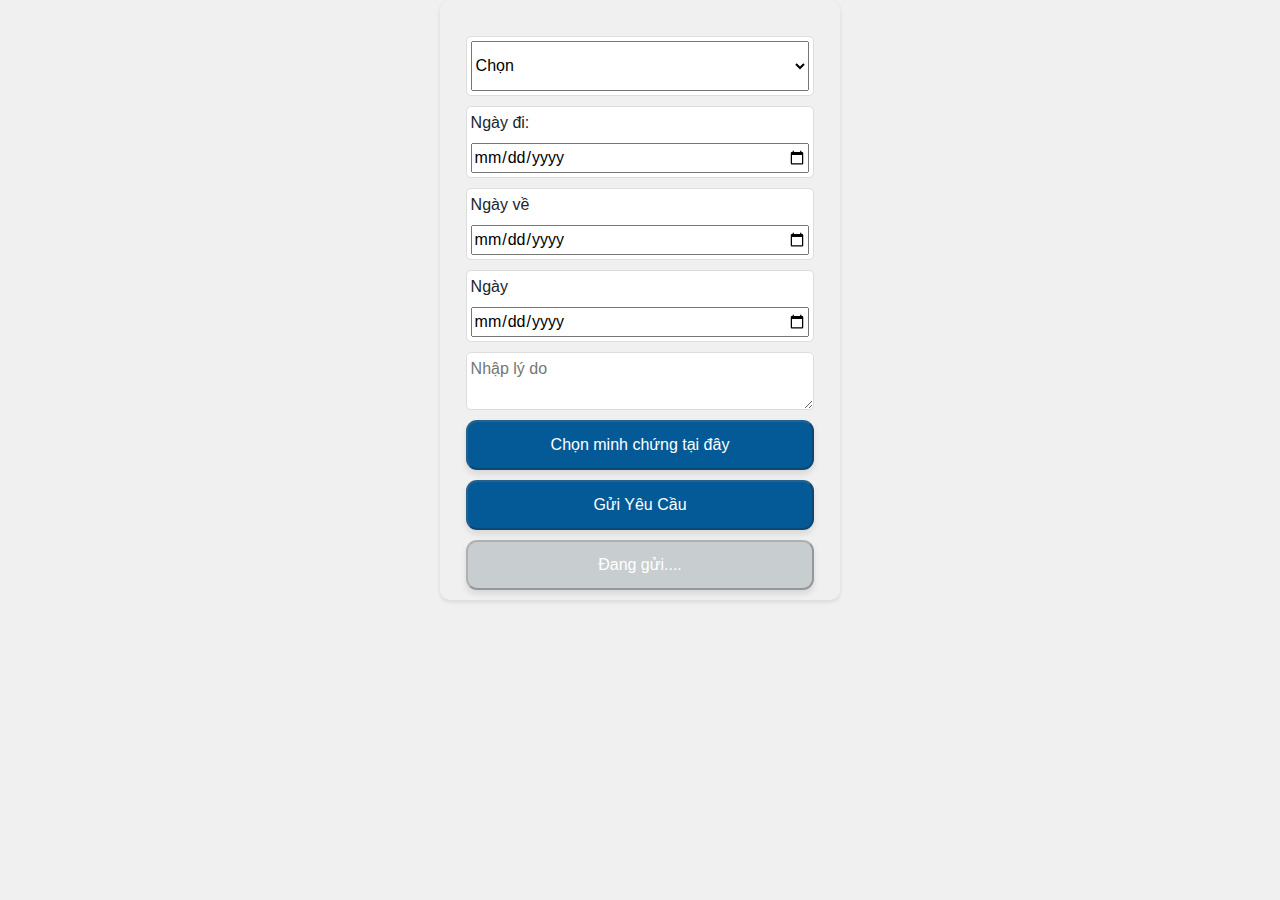
<file: approval-form/form.html>
<!DOCTYPE html>
<html lang="en">
<head>
    <meta charset="UTF-8">
    <meta name="viewport" content="width=device-width, initial-scale=1.0">
    <title>Request Form</title>
    <link rel="stylesheet" href="https://cdn.jsdelivr.net/npm/bootstrap@4.0.0/dist/css/bootstrap.min.css"></link>
    <link rel="stylesheet" href="/approval-form/form.css">
</head>
<body>
    <div class="full-screen-container">
        <div class="container-1">
            <div class="box-full">
                <div class="container-4">
                    <!-- Combobox chọn lý do -->
                    <div class="option">
                        <select class="select-option" id="optionPicker" onchange="onPickerChange()">
                            <option value="">Chọn</option>
                        </select>
                    </div>

                    <!-- Ngày đi và Ngày về -->
                    <div id="travelDates" class="hidden">
                        <div class="option">
                            <label for="firstDate">Ngày đi: </label>
                            <input class="input-date" type="date" id="firstDate" onchange="onFirstDateChange()">
                        </div>
                        <div class="option">
                            <label for="endDate">Ngày về</label>
                            <input class="input-date" type="date" id="endDate" onchange="onEndDateChange()">
                        </div>
                    </div>

                    <!-- Chọn ngày tháng năm -->
                    <div id="singleDate" class="hidden">
                        <div class="option">
                            <label for="date">Ngày</label>
                            <input type="date" id="date" onchange="onDateChange()">
                        </div>
                    </div>

                    <!-- Nhập lý do cụ thể -->
                    <div >
                        <textarea class="option" id="reason" placeholder="Nhập lý do" oninput="bindReasonInput()"></textarea>
                    </div>

                    <!-- Chọn minh chứng cụ thể -->
                    <!-- <div class="proof-btn">
                        <button class="proof" onclick="chooseFile()">
                            <span id="fileName">Chọn minh chứng tại đây</span>
                        </button>
                    </div> -->
                    <div class="guirequest">
                        <button id="submitButton" class="submitre" onclick="handleSubmit()" disabled>
                            <span id="fileName">Chọn minh chứng tại đây</span>
                        </button>
                    </div>


                    <!-- Gửi yêu cầu -->
                    <div class="guirequest">
                        <button id="submitButton" class="submitre" onclick="handleSubmit()" disabled>
                            Gửi Yêu Cầu
                        </button>
                        <button id="loadingButton" class="submitree hidden" disabled>
                            Đang gửi....
                        </button>
                    </div>
                </div>
            </div>
        </div>
    </div>
</body>
</html>
</file>
<file: approval-form/form.css>
.trang-request {
    display: flex;
    justify-content: center;
    align-items: center;
    padding: 5vw;
    width: 90%;
    
  }
  .full-screen-container {
    min-height: 100vh; /* Chiều cao tối thiểu bằng chiều cao của màn hình */
    display: flex;
    width: 100%;
    align-items: center;
    flex-direction: column;
    background-color: #f0f0f0; /* Màu nền tùy chỉnh */
  }
  .trang-request .status-bar-iphone-xor-newer {
    margin: 0 14.7px 68.3px 33.5px;
    display: flex;
    flex-direction: row;
    justify-content: space-between;
    width: calc(100% - 48.1px);
    box-sizing: border-box;
  }
  .trang-request .right-side {
    margin-top: 0.2px;
    display: flex;
    flex-direction: row;
    width: 66.7px;
    box-sizing: border-box;
  }
  .trang-request .battery {
    margin-top: 0px;
    width: 24.3px;
    height: 11.3px;
  }
  .trang-request .wifi {
    margin: 0 5px 0.4px 0;
    width: 15.3px;
    height: 11px;
  }
  .trang-request .mobile-signal {
    margin: 0.3px 5px 0.3px 0;
    width: 17px;
    height: 10.7px;
  }
  .trang-request .left-side {
    border-radius: 32px;
    margin-bottom: 0.4px;
    display: flex;
    width: 28.4px;
    height: 11.1px;
    box-sizing: border-box;
  }
  .trang-request .container {
    width: 28.4px;
    height: 11.1px;
  }
  .trang-request .tab-bar {
    box-shadow: 0px -0.5px 0px 0px rgba(0, 0, 0, 0.1);
    backdrop-filter: blur(10px);
    background: #FFFFFF;
    display: flex;
    flex-direction: column;
    align-items: center;
    padding: 29px 0 8px 0;
    width: 100%;
    box-sizing: border-box;
  }
  .trang-request .home-indicator {
    margin-left: 14.2px;
    display: flex;
    width: 134px;
    height: 5px;
    box-sizing: border-box;
  }
  .trang-request .home-indicator-1 {
    border-radius: 100px;
    background: #000000;
    width: 134px;
    height: 5px;
  }
  .trang-request .request {
    background: #FFFAFA;
    margin: 0 33px 2px 0;
    display: flex;
    flex-direction: column;
    align-items: center;
    padding: 0px 1.5px 0.2px 0;
    box-sizing: border-box;
  }
  .trang-request .report {
    margin: 0px 44.5px 1.8px 0;
    display: flex;
    flex-direction: column;
    align-items: center;
    box-sizing: border-box;
  }
  .trang-request .settings {
    margin-bottom: 1.8px;
    display: flex;
    flex-direction: column;
    align-items: center;
    box-sizing: border-box;
  }
  .trang-request .attendence {
    margin: 2px 34.1px 0 0;
    display: flex;
    flex-direction: column;
    align-items: center;
    box-sizing: border-box;
  }
  .trang-request .container {
    margin-bottom: 14px;
    display: flex;
    flex-direction: row;
    align-self: flex-start;
    width: fit-content;
    box-sizing: border-box;
  }
  .trang-request .container-1 {
    border-radius: 15px;
    background: #FFFFFF;
    position: relative;
    display: flex;
    flex-direction: column;
    width: calc(100% - 55px);
    box-sizing: border-box;
    box-shadow: 0 4px 6px rgba(0, 0, 0, 0.1);
    
      width: 100%;
      max-width: 95vw;
      margin: 0 auto;
    
  }
  .trang-request .time-outline-1 {
    border-radius: 50px;
    background: #995AEC;
    display: flex;
    padding: 5px 8px 13px 13px;
    width: 25px;
    height: 25px;
    box-sizing: border-box;
  }
  .trang-request .vector {
    width: 4px;
    height: 7px;
  }
  .trang-request .container-2 {
    margin-bottom: 14px;
    display: flex;
    flex-direction: row;
    width: fit-content;
    box-sizing: border-box;
  }
  .trang-request .container-3 {
    display: flex;
    flex-direction: row;
    align-self: flex-start;
    width: fit-content;
    box-sizing: border-box;
  }
  .trang-request .component-8 {
    border-radius: 20px;
    background: rgba(153, 90, 236, 0.2);
    position: relative;
    margin-right: 12px;
    display: flex;
    padding: 8px 8px 7px 7px;
    width: 40px;
    height: 40px;
    box-sizing: border-box;
  }
  .trang-request .correction {
    margin: 8px 0;
    display: inline-block;
    overflow-wrap: break-word;
  
    font-weight: 400;
    font-size: 17px;
    letter-spacing: -0.3px;
    line-height: 1.4;
    color: #000000;
  }
  .trang-request .container-4 {
    /* margin-bottom: 14px;
    display: flex;
    flex-direction: row;
    align-self: flex-start;
    width: fit-content;
    box-sizing: border-box; */
    margin-top: 0vw;
    width: 100%;
    
  }
  .trang-request .leave {
    margin: 8px 0;
    display: inline-block;
    overflow-wrap: break-word;
  
    font-weight: 400;
    font-size: 17px;
    letter-spacing: -0.3px;
    line-height: 1.4;
    color: #000000;
  }
  .trang-request .overtime {
    margin: 8px 0;
    display: inline-block;
    overflow-wrap: break-word;
  
    font-weight: 400;
    font-size: 17px;
    letter-spacing: -0.3px;
    line-height: 1.4;
    color: #000000;
  }
  .trang-request .out-of-office {
    margin: 8px 0;
    display: inline-block;
    overflow-wrap: break-word;
  
    font-weight: 400;
    font-size: 17px;
    letter-spacing: -0.3px;
    line-height: 1.4;
    color: #000000;
  }
  .trang-request .business-trip {
    margin: 8px 0;
    display: inline-block;
    overflow-wrap: break-word;
  
    font-weight: 400;
    font-size: 17px;
    letter-spacing: -0.3px;
    line-height: 1.4;
    color: #000000;
  }
  .trang-request .shift-swap {
    margin: 8px 0;
    display: inline-block;
    overflow-wrap: break-word;
  
    font-weight: 400;
    font-size: 17px;
    letter-spacing: -0.3px;
    line-height: 1.4;
    color: #000000;
  }
  .trang-request .briefcase-solid-1 {
    display: flex;
    width: 20px;
    height: 17.5px;
    box-sizing: border-box;
  }
  .trang-request .vector-1 {
    width: 20px;
    height: 17.5px;
  }
  .trang-request .ellipse-17 {
    border-radius: 20px;
    background: #D9D9D9;
    margin-right: 12px;
    width: 40px;
    height: 40px;
  }
  .trang-request .ellipse-18 {
    border-radius: 20px;
    background: #D9D9D9;
    margin-right: 12px;
    width: 40px;
    height: 40px;
  }
  .trang-request .door-open-solid-1 {
    display: flex;
    width: 20px;
    height: 20px;
    box-sizing: border-box;
  }
  .trang-request .vector-2 {
    width: 25px;
    height: 22px;
  }
  .trang-request .retweet-solid-1 {
    display: flex;
    width: 19.8px;
    height: 15.3px;
    box-sizing: border-box;
  }
  .trang-request .vector-3 {
    width: 20px;
    height: 20px;
  }
  
  .trang-request .vector-4 {
    width: 22px;
    height: 22px;
  }
  
  
  .trang-request .vector-5 {
    width: 22px;
    height: 22px;
  }
  
  .trang-request .component-5 {
    border-radius: 20px;
    background: rgba(255, 99, 71, 0.6);
    position: relative;
    margin-right: 12px;
    display: flex;
    align-items: center;
    padding: 10px;
    width: 40px;
    height: 40px;
    box-sizing: border-box;
  }
  
  .trang-request .component-6 {
    border-radius: 20px;
    background: rgba(74, 167, 222, 0.34);
    position: relative;
    margin-right: 12px;
    display: flex;
    padding: 10px;
    align-items: center;
    width: 40px;
    height: 40px;
    box-sizing: border-box;
  }
  .trang-request .component-9 {
    border-radius: 20px;
    background: rgba(214, 6, 218, 0.2);
    position: relative;
    margin-right: 12px;
    align-items: center;
    display: flex;
    padding: 10px;
    width: 40px;
    height: 40px;
    box-sizing: border-box;
  }
  .trang-request .component-10 {
    border-radius: 20px;
    background: rgba(1, 202, 33, 0.2);
    position: relative;
    margin-right: 12px;
    display: flex;
    padding: 11.3px 10px;
    align-items: center;
    width: 40px;
    height: 40px;
    box-sizing: border-box;
  }
  .trang-request .component-11 {
    border-radius: 20px;
    background: rgba(225, 81, 0, 0.2);
    position: relative;
    margin-right: 12px;
    display: flex;
    align-items: center;
    padding: 12.4px 10.1px;
    width: 40px;
    height: 40px;
    box-sizing: border-box;
  }
  .trang-request .container-5 {
    margin-bottom: 14px;
    display: flex;
    flex-direction: row;
    align-self: flex-start;
    width: fit-content;
    box-sizing: border-box;
  }
  .trang-request .container-6 {
    margin-bottom: 14px;
    display: flex;
    flex-direction: row;
    align-self: flex-start;
    width: fit-content;
    box-sizing: border-box;
  }
  .trang-request .report-11 {
    margin: 0 14.1px 6.8px 13.6px;
    display: flex;
    width: 25.7px;
    height: 30px;
    box-sizing: border-box;
  }
  .trang-request .group {
    width: 25.7px;
    height: 30px;
  }
  .trang-request .requests {
    overflow-wrap: break-word;
  
    font-weight: 500;
    font-size: 12px;
    line-height: 1.5;
    color: #68B3D8;
  }
  .trang-request .report-1 {
    margin: 0 6.7px 7.2px 12.1px;
    display: flex;
    width: 25.7px;
    height: 30px;
    box-sizing: border-box;
  }
  .trang-request .group-1 {
    width: 25.7px;
    height: 30px;
  }
  .trang-request .reports {
    overflow-wrap: break-word;
  
    font-weight: 400;
    font-size: 12px;
    line-height: 1.5;
    color: #000000;
  }
  .trang-request .cog-solid-1 {
    margin: 0 6.3px 7.2px 10.5px;
    display: flex;
    width: 30px;
    height: 30px;
    box-sizing: border-box;
  }
  .trang-request .vector-9 {
    width: 30px;
    height: 30px;
  }
  .trang-request .settings-1 {
    overflow-wrap: break-word;
  
    font-weight: 400;
    font-size: 12px;
    line-height: 1.5;
    color: #000000;
  }
  .trang-request .vector-10 {
    margin: 0 19.9px 7px 20px;
    width: 30px;
    height: 30px;
  }
  .trang-request .attendence-1 {
    overflow-wrap: break-word;
    font-weight: 400;
    font-size: 12px;
    line-height: 1.5;
    color: #000000;
  }
  .trang-request .container-7 {
    margin-bottom: 14px;
    display: flex;
    flex-direction: row;
    align-self: flex-start;
    width: fit-content;
    box-sizing: border-box;
  }
  textarea.textarea{
    /* padding: 10px; */
    /* border: 1px solid #ccc;
    border-radius: 15px;
    background-color: #f9f9f9;
    resize: none;
    background-color:#f0f0f0 ; 
    border-color:#f0f0f0 ; 
    width: 465rpx; 
    height: 150rpx;
    font-size: 30rpx; */
    /* margin-top: 10rpx; */
    background-color: #fff;
    width: 92%;
    height: 15vh;
    padding: 3vw;
    border: 1px solid #ddd;
    border-radius: 5px;
    font-size: 4vw;
    margin-bottom: 5vw;
    resize: none;
  }
  .file-input {
    display: block;
    margin-top: 10px;
  }
  .sub-request{
    width: 80px;
  }
  .guirequest{
    margin-top: 10px;
  }
  .submitre{
    float: left; 
    width: 100%; 
    height: 50px;
    border-radius: 11px;
    background-color:  #045A97; 
    color: white;
    box-shadow: 0 4px 6px rgba(0, 0, 0, 0.1);
    margin-bottom: 10px;
  }
  .submitree{
    float: left; 
    width: 100%; 
    border-radius: 11px;
    background-color:  #c4c9cce8; 
    color: white;
    box-shadow: 0 4px 6px rgba(0, 0, 0, 0.1);
    height: 50px;
  }
  .cancelre{
    float: left; 
    width: 510rpx; 
    background-color:#f0f0f0;
    color: black;
    border-color:#f0f0f0 ;
    margin-top: 20rpx;
    box-shadow: 0 4px 6px rgba(0, 0, 0, 0.1);
  }
  .option{
    display: flex;
    flex-direction: column;
    background-color: #fff;
    border: 1px solid #ddd;
    border-radius: 5px;
    margin-top: 10px;   
    width: 100%; 
    padding: 4px;
  }
  .select-option{
    width: 100%;
    height: 50px;
  }
  .thin-text{
    font-weight: 300; /* Nét thanh*/
  }
  .bold-text {
    font-weight: bold; /* Nét đậm */
  }
  .option-2{
    background-color:#f0f0f0 ; 
    font-family: Arial, Helvetica, sans-serif ; 
    border-radius: 7px; 
    width: 510rpx; 
    height: 40px;
    font-size: 30rpx;
    margin-top: -10rpx;
  }
  .option-3{
    background-color:#f0f0f0 ; 
    font-family: Arial, Helvetica, sans-serif ; 
    border-radius: 7px; 
    width: 510rpx; 
    height: 100px;
    font-size: 30rpx;
    margin-top: -5rpx;
  }
  .block-date{
    float: left;
     margin-right: 10rpx;
  }
  .block-date1{
    width: 50rpx;
    float: right;
    height: 50rpx; 
    margin-right: 10rpx;
  }
  
  .picker-placeholder{
    /* float: left; 
    padding-left: 10px; 
    line-height: 40px;
    display: flex;
    align-items: center;
    justify-content: space-between; */
    color: #333;
    width: 100%;
  }
  .date-info {
    flex: 1;
    text-align: left;
  }
  .option.imagecalendar{
     
    float: right; 
    margin-right: 30rpx;
  }
  
  .calendar-icon {
    width: 50rpx;
      height: 50rpx;
      margin-left: auto; /* Đảm bảo hình ảnh cố định bên phải */
      margin-right: 30rpx;
  }
  button.submitre:hover {
    background-color: #034066;
  }
  .celendar{
    width: 50rpx; 
    height: 50rpx;
    float: right;
  
  }
  .box-full {
    /* background-color: #f9f9f9; */
    background-image: url('https://res.cloudinary.com/dyww0lrly/image/upload/v1724117794/bitgroupimage_scnyt1.png');
    background-size: cover; /* Để hình ảnh phủ kín khu vực */
    background-position: center; /* Canh giữa hình ảnh */
    background-repeat: no-repeat; /* Không lặp lại hình ảnh */
    border-radius: 10px;
    padding: 2vw;

    box-shadow: 0 2px 4px rgba(0, 0, 0, 0.1);
    height: 600px;
    width: 90%;
    min-width: 400px;
  }
  .input-date{
    
  }
  /* @media (max-width: 320px) {
    .option, textarea.textarea, button.proof, button.submitre {
      font-size: 5vw;
      padding: 4vw;
    }
  
    .guirequest {
      margin-top: 4vw;
    }
  }
  
  /* Điều chỉnh cho màn hình lớn hơn */
  /* @media (min-width: 600px) {
    .container-1 {
      max-width: 80vw;
    }
  
    .box-full {
      padding: 3vw;
    }
  
    .option, textarea.textarea, button.proof, button.submitre {
      font-size: 3vw;
      padding: 2vw;
    }
  
    .guirequest {
      margin-top: 3vw;
    }
  } */ */
  .proof{
    width: 100%;
    background-color: rgb(112, 94, 94);
    color: black;
    font-size: 2.5vw;
    cursor: pointer;
    border: 0.2px solid rgb(221, 221, 221);
    
  }
  .proof-btn {
    margin-top: 10px;
    width: 100%;
    display: flex;
    justify-content: center;
    margin-bottom: 10px;

  }
  /* CSS for swiping effect */
  .swipe-left {
    animation: swipeLeft 0.5s forwards;
  }
  
  .swipe-right {
    animation: swipeRight 0.5s forwards;
  }
  .form-container {
    position: relative;
    transition: transform 0.3s ease-out, opacity 0.3s ease-out;
  }
  .swipe-right {
    transform: translateX(100%);
    opacity: 0;
  }
  .swipe-left {
    transform: translateX(-100%);
    opacity: 0;
  }
  .reset {
    transform: translateX(0);
    opacity: 1;
  }
  
  @keyframes swipeLeft {
    0% {
      transform: translateX(0);
    }
    100% {
      transform: translateX(-100%);
    }
  }
  
  @keyframes swipeRight {
    0% {
      transform: translateX(0);
    }
    100% {
      transform: translateX(100%);
    }
  }
</file>
